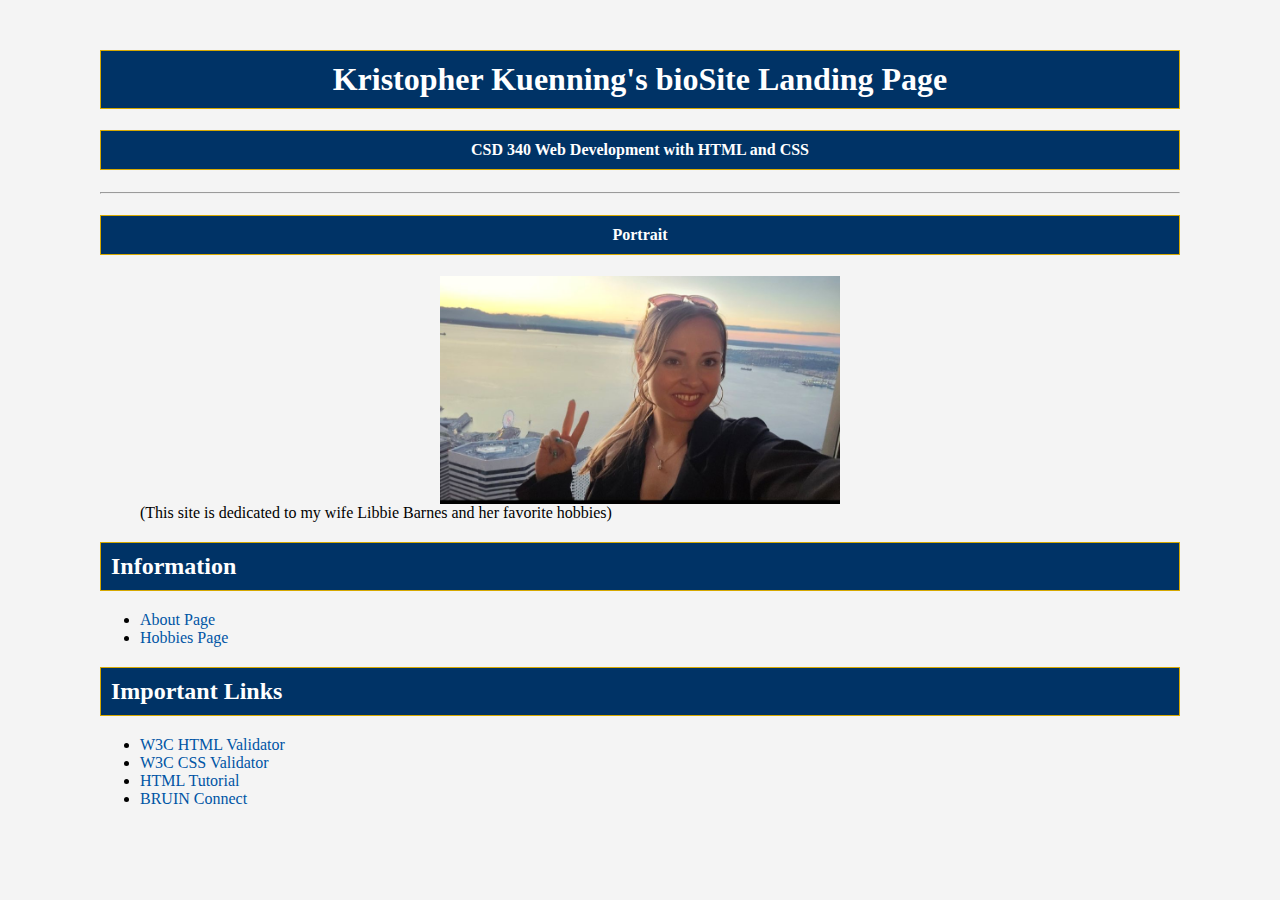
<file: index.html>
<!-- 
Kristopher Kuenning 
Assignment #7.2 
6.29.25
CSD340
-->

<!DOCTYPE html>
<html lang="en">
<head>
    <title>Kristopher Kuenning's CSD 340 bioSite Landing Page</title>

    <link rel="stylesheet" type="text/css" href="site.css">
    <link href='https://fonts.googleapis.com/css2?family=Roboto' rel='stylesheet'>

    <meta name="description" content="This is a webpage for CSD 340 with HTML and CSS"/>
    <meta name="author" content="Kristopher Kuenning"/>
    <meta name="keywords" content="HTML, CSS, webpage"/>
    <meta charset="UTF-8"/>

</head>

<body>

     <div id="container">

         <h1>Kristopher Kuenning's bioSite Landing Page</h1>

         <h4>CSD 340 Web Development with HTML and CSS</h4>
                  <hr>
             <div id="image-gallery">
                <div class="image-box">
                  <h4>Portrait</h4>
                   <figure>
                    <img src="images/Photo 7.jpg" alt="Portrait">
                    <figcaption>(This site is dedicated to my wife Libbie Barnes and her favorite hobbies)</figcaption>
                </figure>
             </div>

         <h2>Information</h2>
                  <ul>
                        <li><a href="aboutpage.html">About Page</a></li>
                        <li><a href="hobbiespage.html">Hobbies Page</a></li>
                                     </ul>


        <h2>Important Links</h2>
        <ul>
            <li><a href="https://validator.w3.org/ " target= "_blank">W3C HTML Validator</a></li>
            <li><a href="http://jigsaw.w3.org/css-validator/ " target="_blank">W3C CSS Validator</a></li>
            <li><a href="https://www.w3schools.com/html/ " target="_blank">HTML Tutorial</a></li>
            <li><a href="https://bruinconnect.bellevue.edu/ " target="_blank">BRUIN Connect</a></li>
                                     </ul>
    </div>
</body>

</html>
</file>
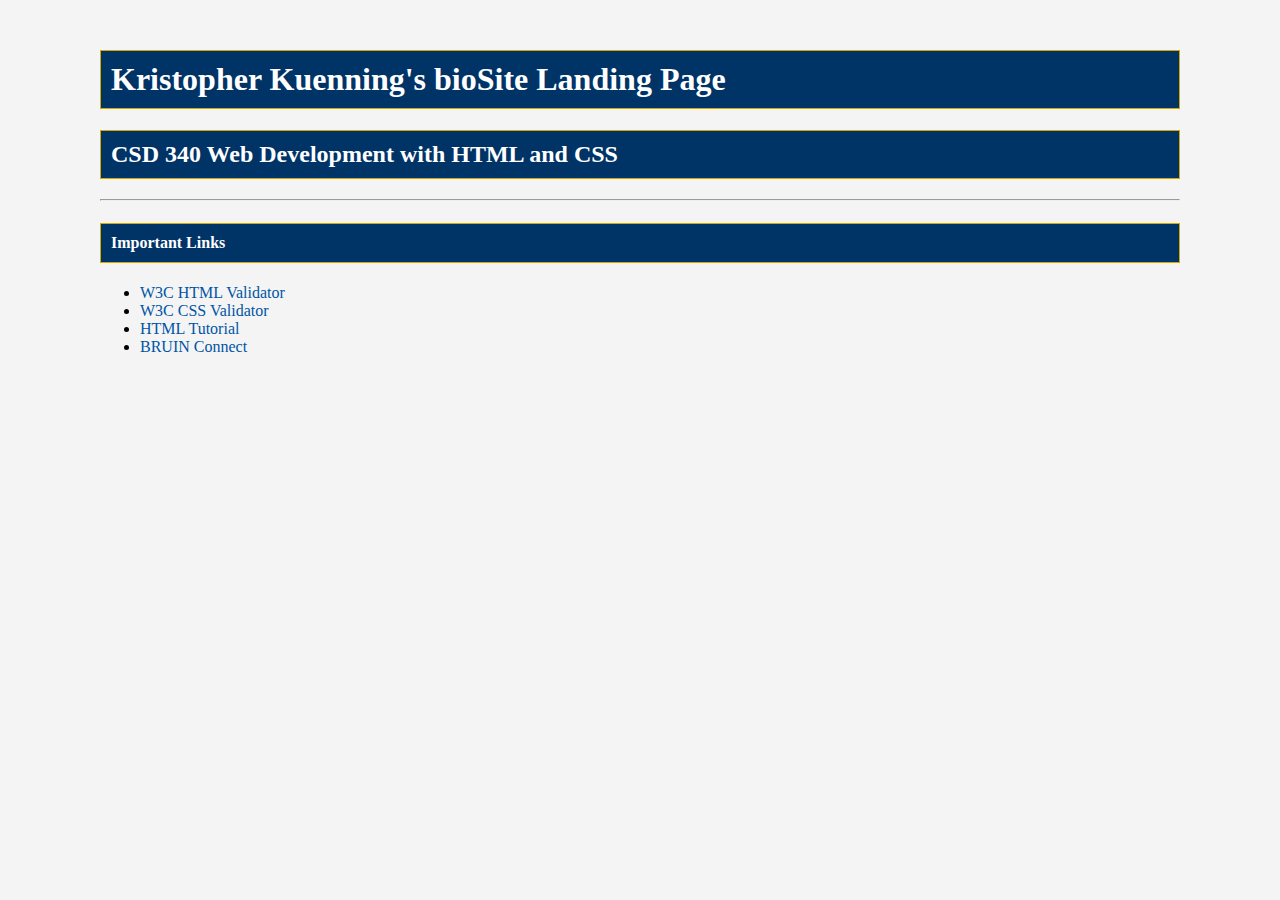
<file: bioSite-Project/index.html>
<!-- 
Kristopher Kuenning 
Assignment #6.3 
6.22.25
CSD340
-->

<!DOCTYPE html>
<html lang="en">
<head>
    <title>Kristopher Kuenning's CSD 340 bioSite Landing Page</title>

    <link rel="stylesheet" type="text/css" href="site.css">
    <link href='https://fonts.googleapis.com/css2?family=Roboto' rel='stylesheet'>

    <meta name="description" content="This is a webpage for CSD 340 with HTML and CSS"/>
    <meta name="author" content="Kristopher Kuenning"/>
    <meta name="keywords" content="HTML, CSS, webpage"/>
    <meta charset="UTF-8"/>

</head>

<body>

     <div id="container">

         <h1>Kristopher Kuenning's bioSite Landing Page</h1>

         <h2>CSD 340 Web Development with HTML and CSS</h2>
                  <hr>

        <h4>Important Links</h4>
        <ul>
            <li><a href="https://validator.w3.org/ " target= "_blank">W3C HTML Validator</a></li>
            <li><a href="http://jigsaw.w3.org/css-validator/ " target="_blank">W3C CSS Validator</a></li>
            <li><a href="https://www.w3schools.com/html/ " target="_blank">HTML Tutorial</a></li>
            <li><a href="https://bruinconnect.bellevue.edu/ " target="_blank">BRUIN Connect</a></li>
                                     </ul>
    </div>
</body>

</html>
</file>
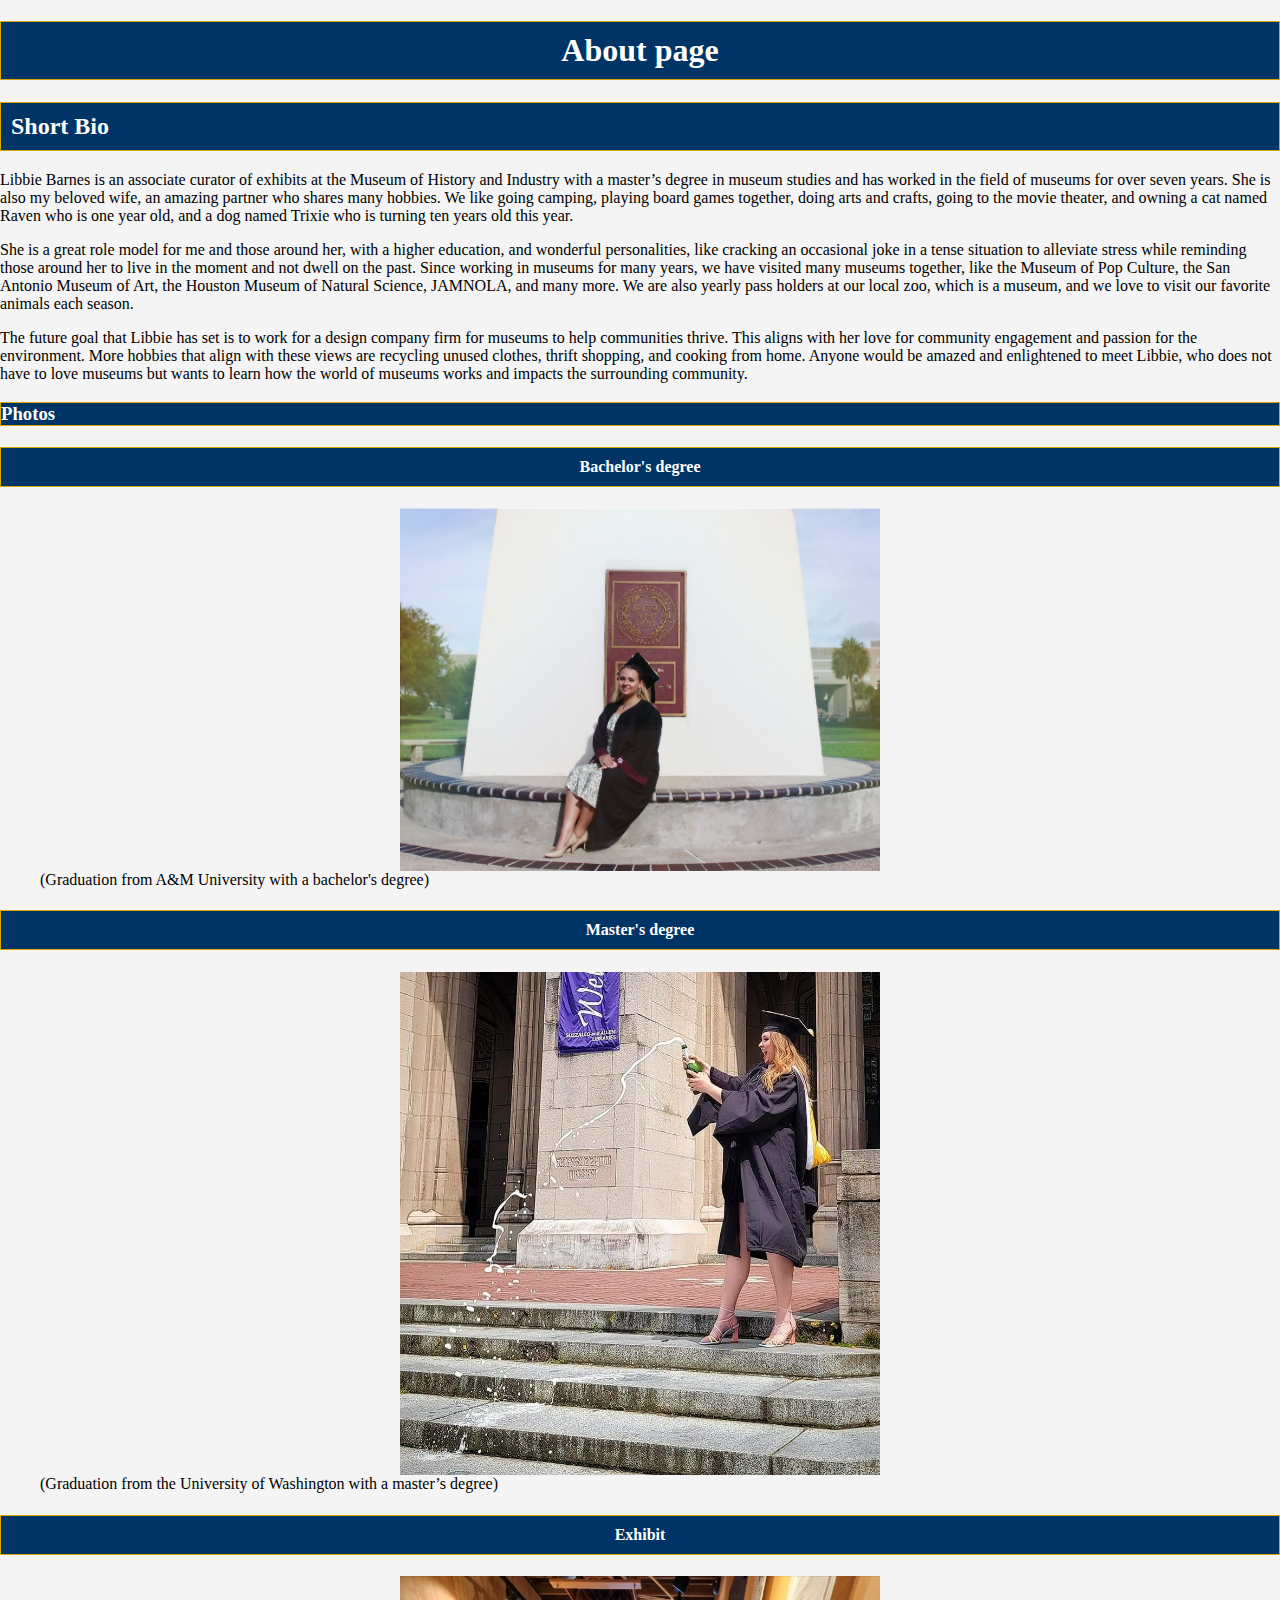
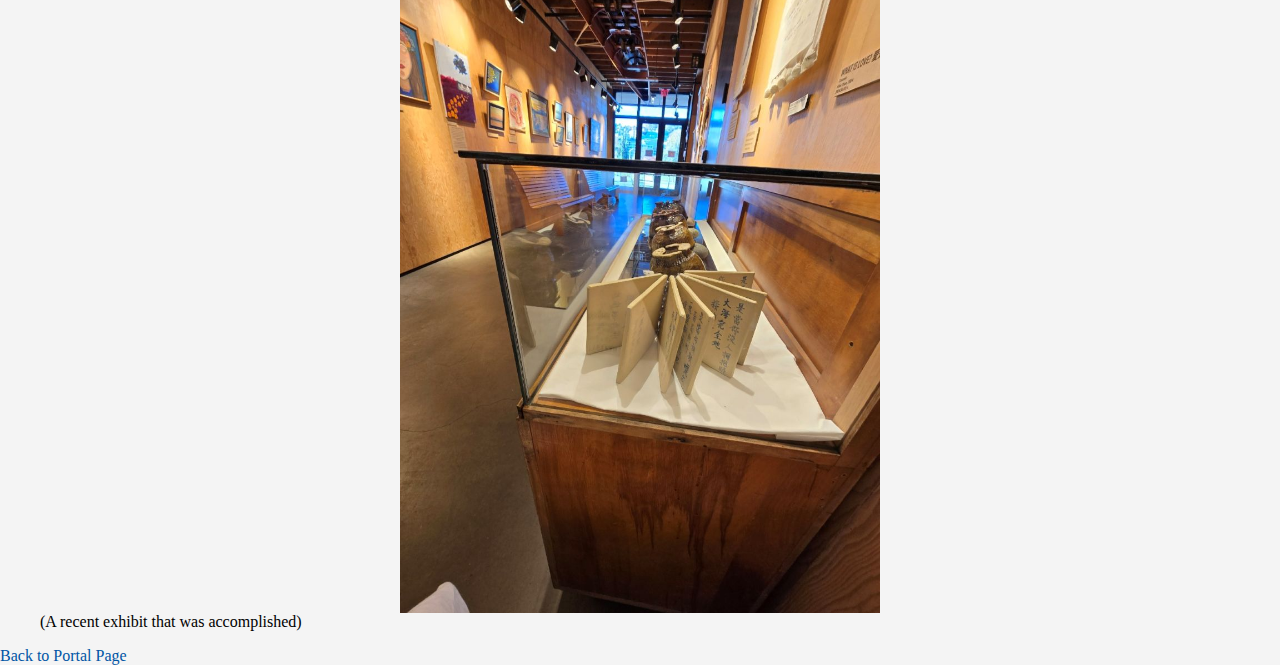
<file: aboutpage.html>
<!-- 
Kristopher Kuenning 
Assignment #6.3 
6.22.25
CSD340
-->

<!DOCTYPE html>
<html lang="en">
<head>

    <title>Kristoher Kuenning's bioSite about page</title>
    <link rel="stylesheet" href="site.css">

    <meta name="description" content="This is a webpage for bioSite"/>
    <meta name="author" content="Kristopher Kuenning"/>
    <meta name="keywords" content="HTML, CSS, webpage"/>
    <meta charset="UTF-8"/>

</head>
<body>

    <header>
        <h1>About page</h1>

        <h2>Short Bio</h2>

        <p>Libbie Barnes is an associate curator of exhibits at the Museum of History and Industry with a
           master’s degree in museum studies and has worked in the field of museums for over seven years.
           She is also my beloved wife, an amazing partner who shares many hobbies. We like going
           camping, playing board games together, doing arts and crafts, going to the movie theater, and
           owning a cat named Raven who is one year old, and a dog named Trixie who is turning ten years
           old this year.</p>
        <p>She is a great role model for me and those around her, with a higher education, and wonderful
           personalities, like cracking an occasional joke in a tense situation to alleviate stress while
           reminding those around her to live in the moment and not dwell on the past. Since working in
           museums for many years, we have visited many museums together, like the Museum of Pop
           Culture, the San Antonio Museum of Art, the Houston Museum of Natural Science, JAMNOLA,
           and many more. We are also yearly pass holders at our local zoo, which is a museum, and we
           love to visit our favorite animals each season.</p>
        <p>The future goal that Libbie has set is to work for a design company firm for museums to help
           communities thrive. This aligns with her love for community engagement and passion for the
           environment. More hobbies that align with these views are recycling unused clothes, thrift
           shopping, and cooking from home. Anyone would be amazed and enlightened to meet Libbie,
           who does not have to love museums but wants to learn how the world of museums works and
           impacts the surrounding community.</p>

        <h3>Photos</h3>

            <div class="image-box">
                <h4>Bachelor's degree</h4>
                <figure>
                    <img src="images/Photo 2.jpg" alt="A&M Graduation">
                    <figcaption>(Graduation from A&M University with a bachelor's degree)</figcaption>
                </figure>
            </div>

            <div class="image-box">
                <h4>Master's degree</h4>
                <figure>
                    <img src="images/Photo 3.jpg" alt="UW Graduation">
                    <figcaption>(Graduation from the University of Washington with a master’s degree)</figcaption>
                </figure>
            </div>

            <div class="image-box">
                <h4>Exhibit</h4>
                <figure>
                    <img src="images/Photo 1.jpg" alt="Exhibit">
                    <figcaption>(A recent exhibit that was accomplished)</figcaption>
                </figure>
            </div>

    </header>

    <footer>
        <a href="index.html">Back to Portal Page</a>
    </footer>

</body>
</html>
</file>
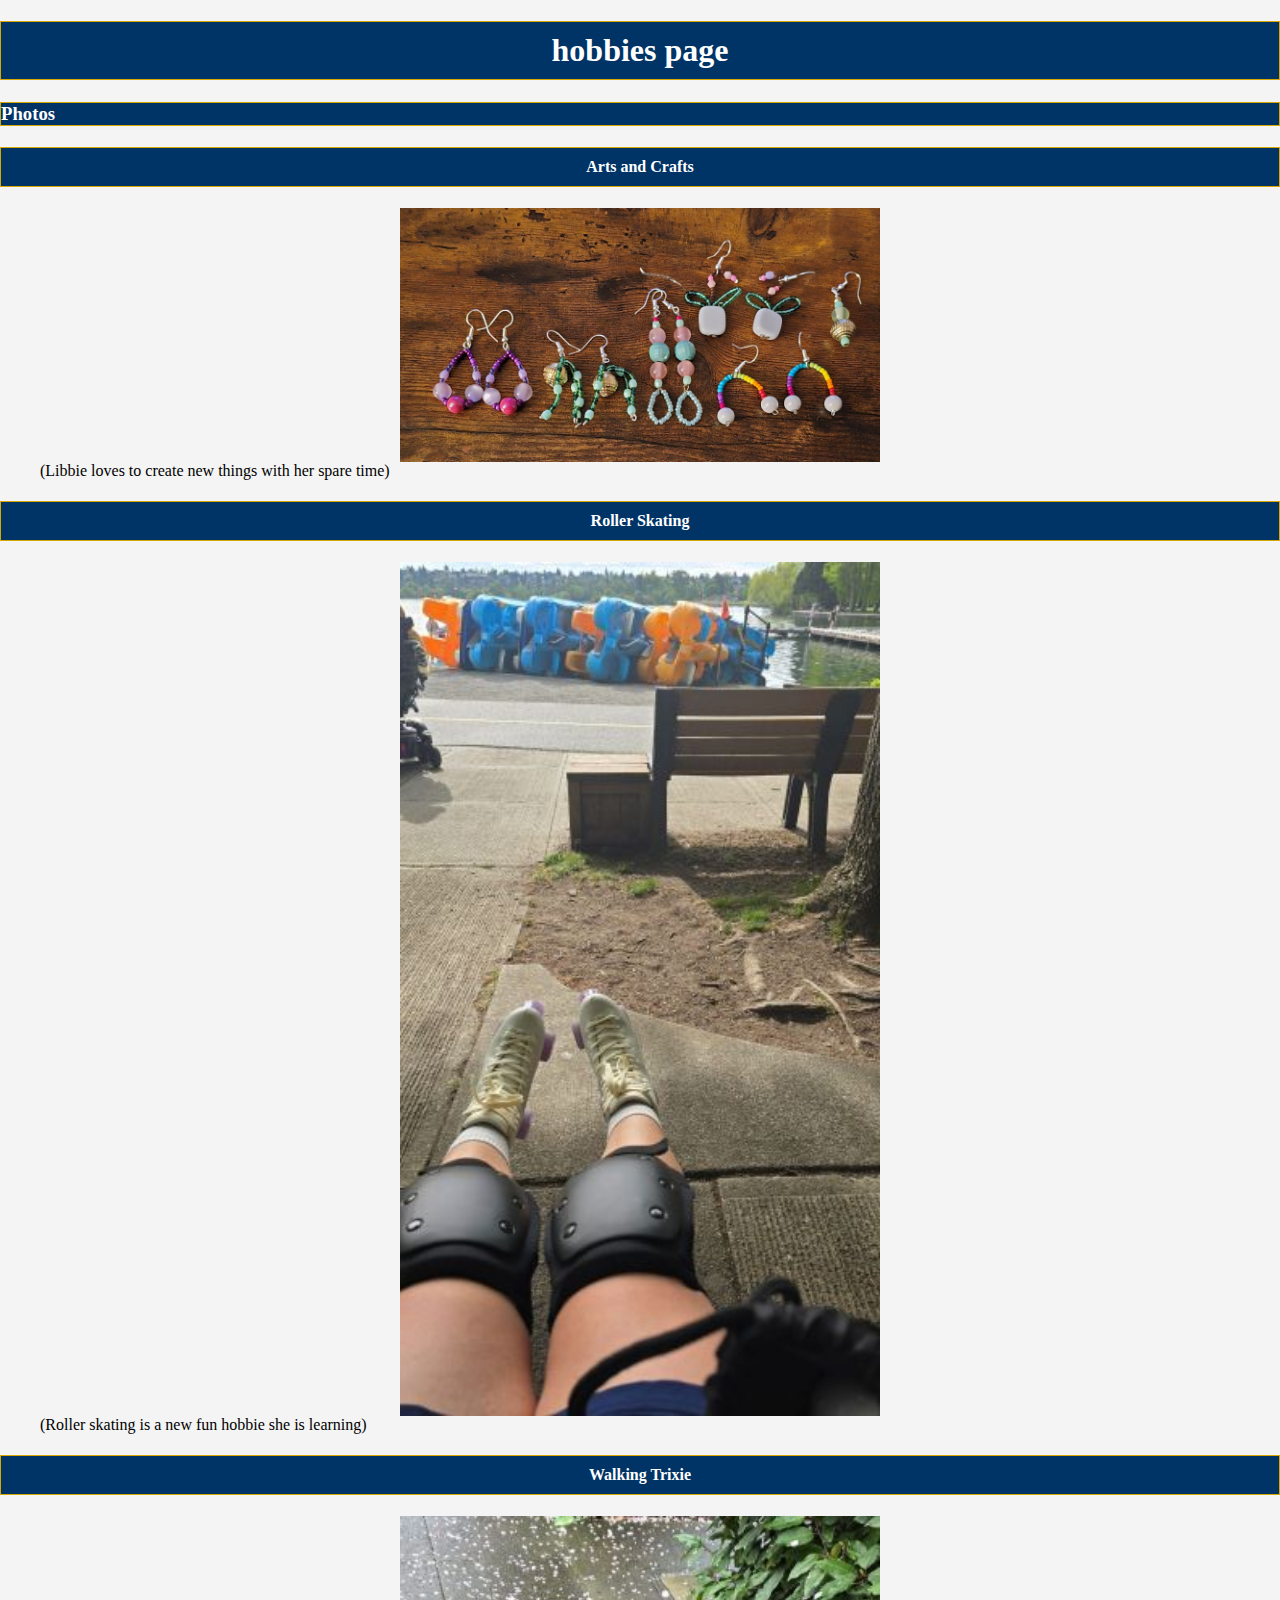
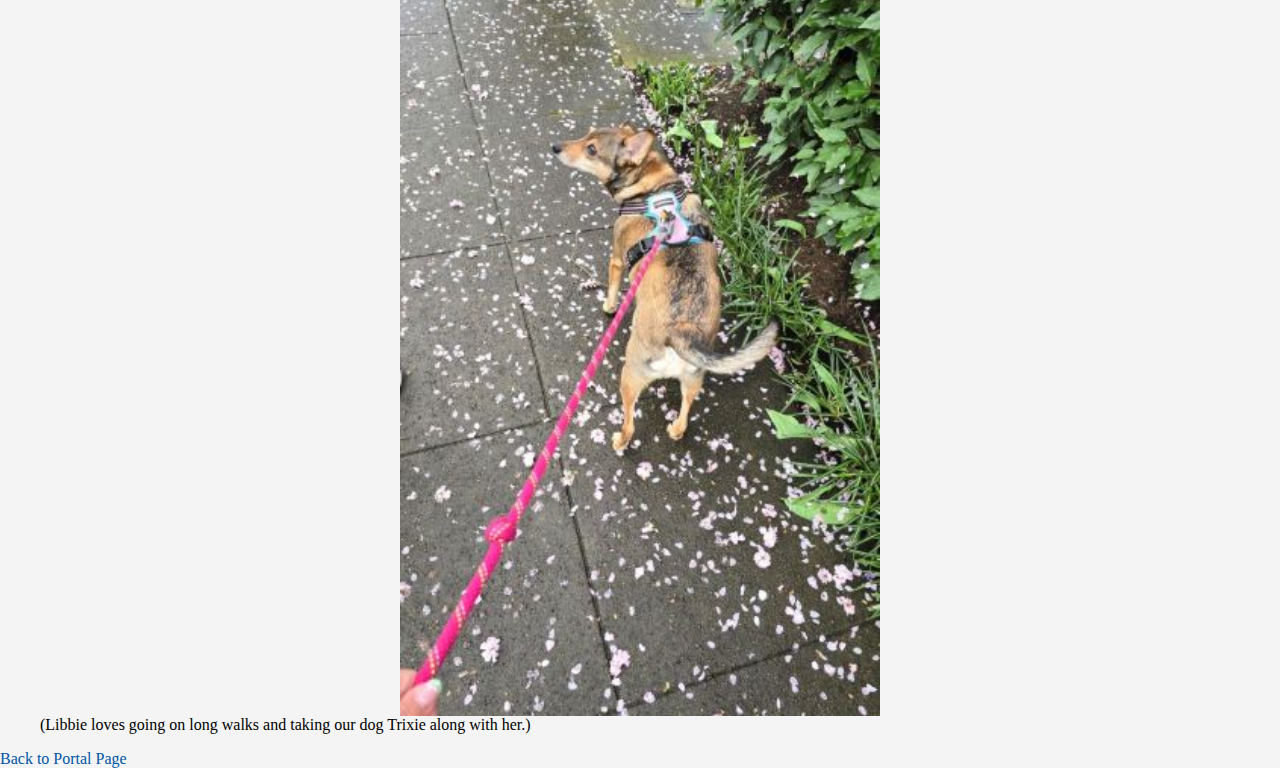
<file: hobbiespage.html>
<!-- 
Kristopher Kuenning 
Assignment #6.3 
6.22.25
CSD340
-->

<!DOCTYPE html>
<html lang="en">
<head>

    <title>Kristoher Kuenning's bioSite hobbies page</title>
    <link rel="stylesheet" href="site.css">

    <meta name="description" content="This is a webpage for bioSite"/>
    <meta name="author" content="Kristopher Kuenning"/>
    <meta name="keywords" content="HTML, CSS, webpage"/>
    <meta charset="UTF-8"/>

</head>
<body>

    <header>
        <h1>hobbies page</h1>

        <h3>Photos</h3>

        <div id="image-gallery">
            <div class="image-box">
                <h4>Arts and Crafts</h4>
                <figure>
                    <img src="images/Photo 4.jpg" alt="Arts and Crafts">
                    <figcaption>(Libbie loves to create new things with her spare time)</figcaption>
                </figure>
            </div>

            <div class="image-box">
                <h4>Roller Skating</h4>
                <figure>
                    <img src="images/Photo 6.jpg" alt="Roller Skating">
                    <figcaption>(Roller skating is a new fun hobbie she is learning)</figcaption>
                </figure>
            </div>

            <div class="image-box">
                <h4>Walking Trixie</h4>
                <figure>
                    <img src="images/Photo 5.jpg" alt="Dog walking">
                    <figcaption>(Libbie loves going on long walks and taking our dog Trixie along with her.)</figcaption>
                </figure>
            </div>

    </header>

    <footer>
        <a href="index.html">Back to Portal Page</a>
    </footer>

</body>
</html>
</file>
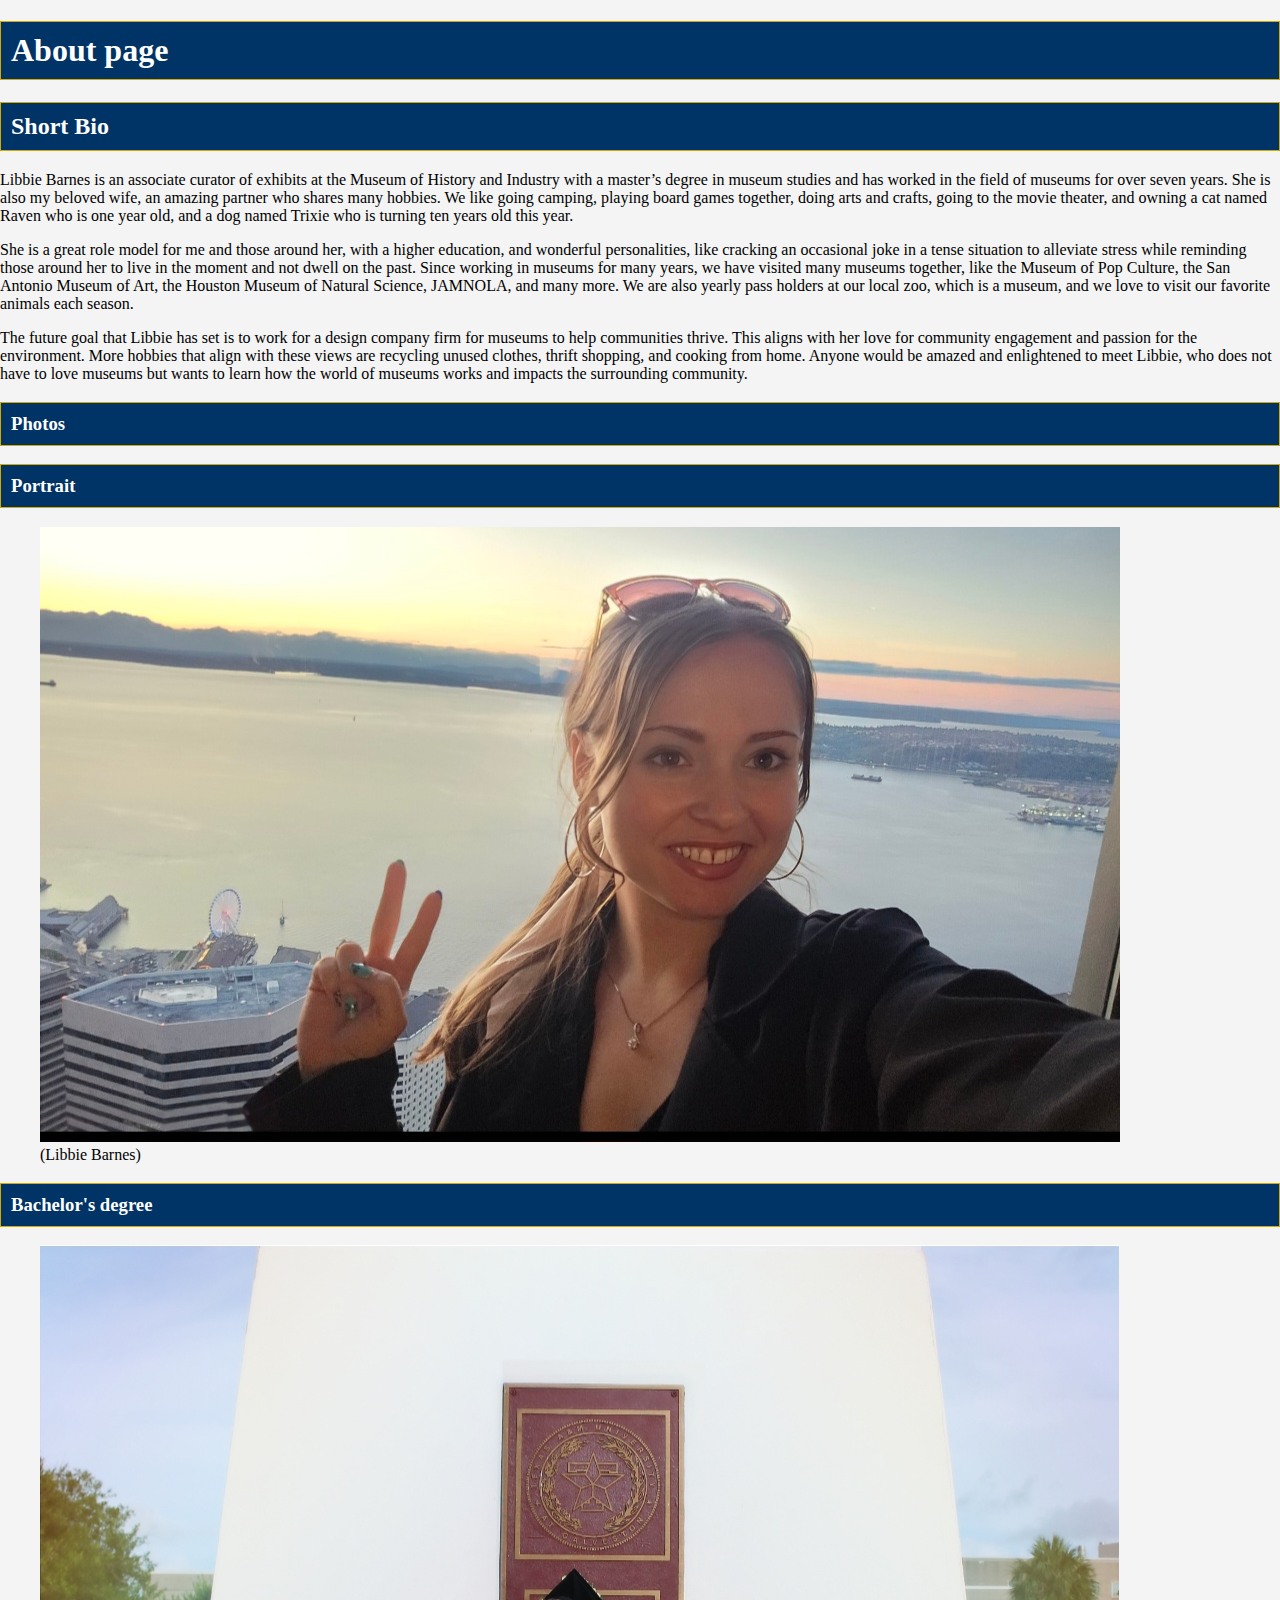
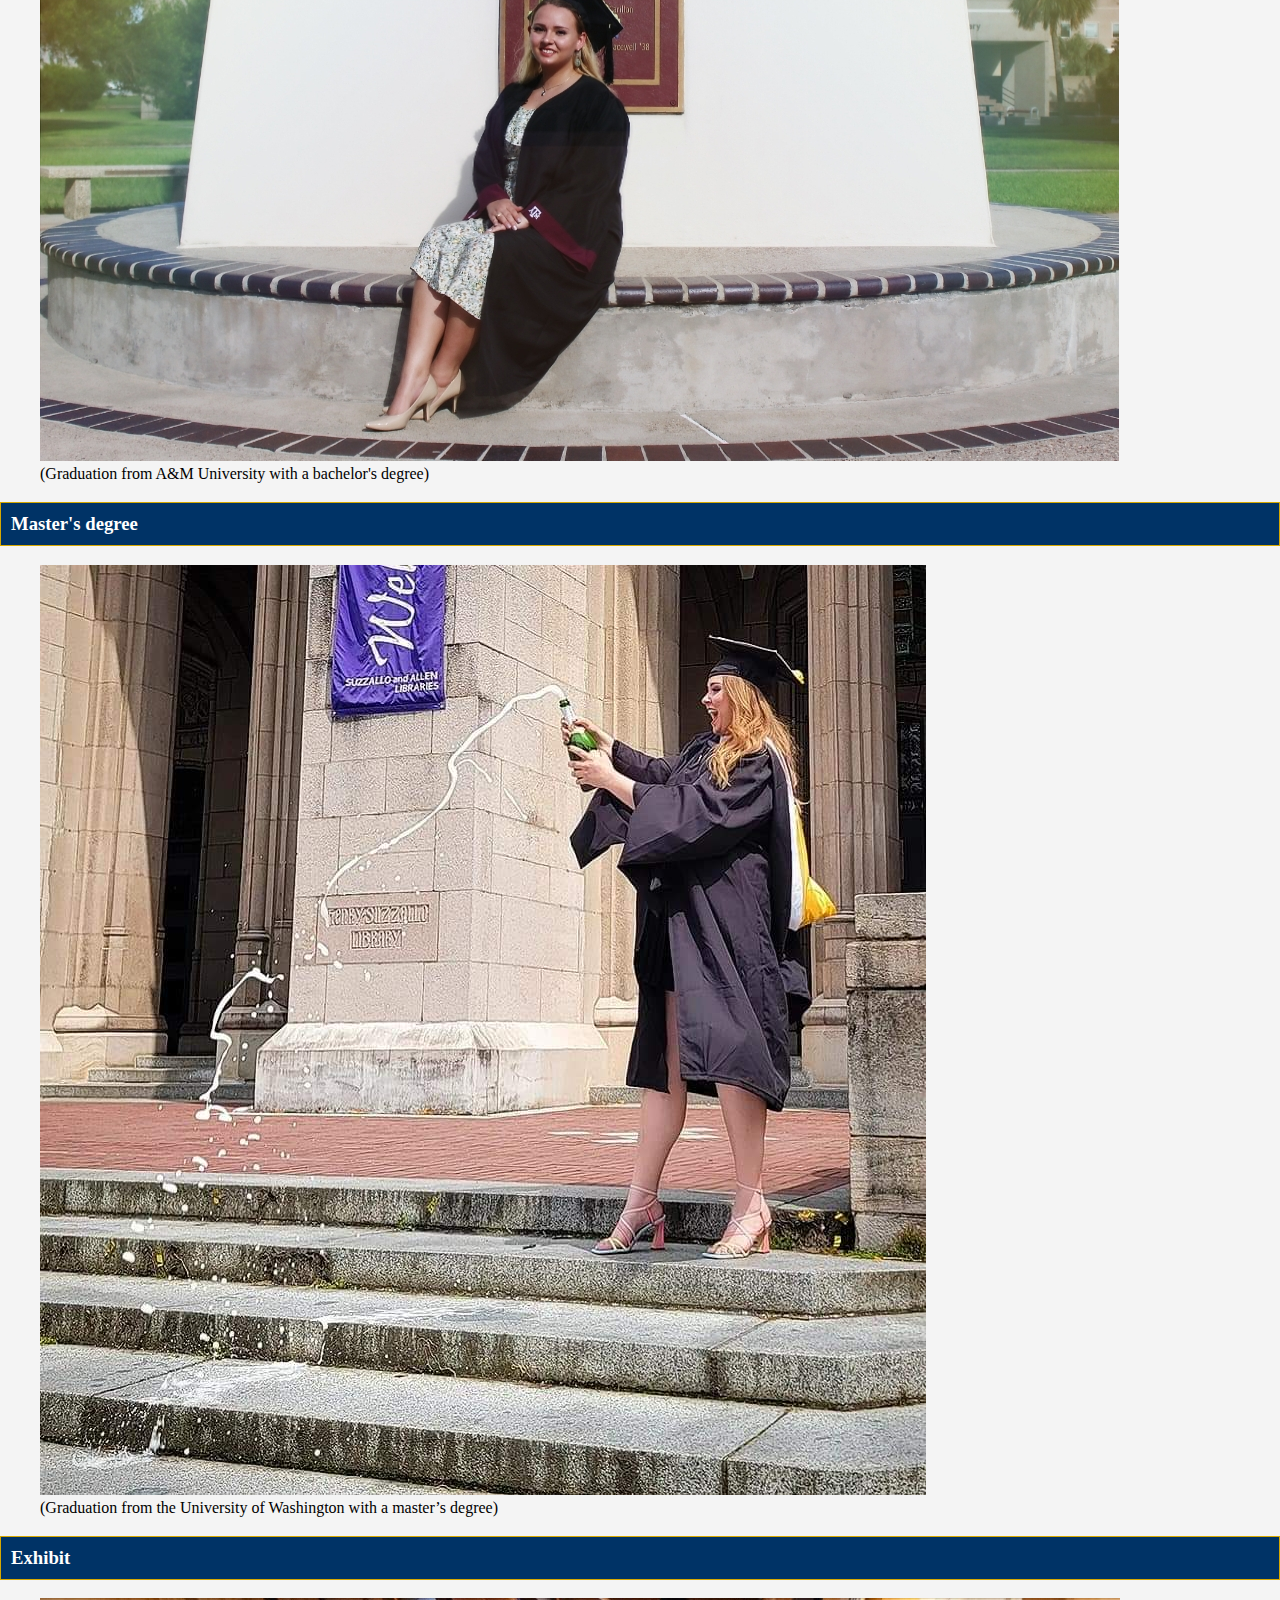
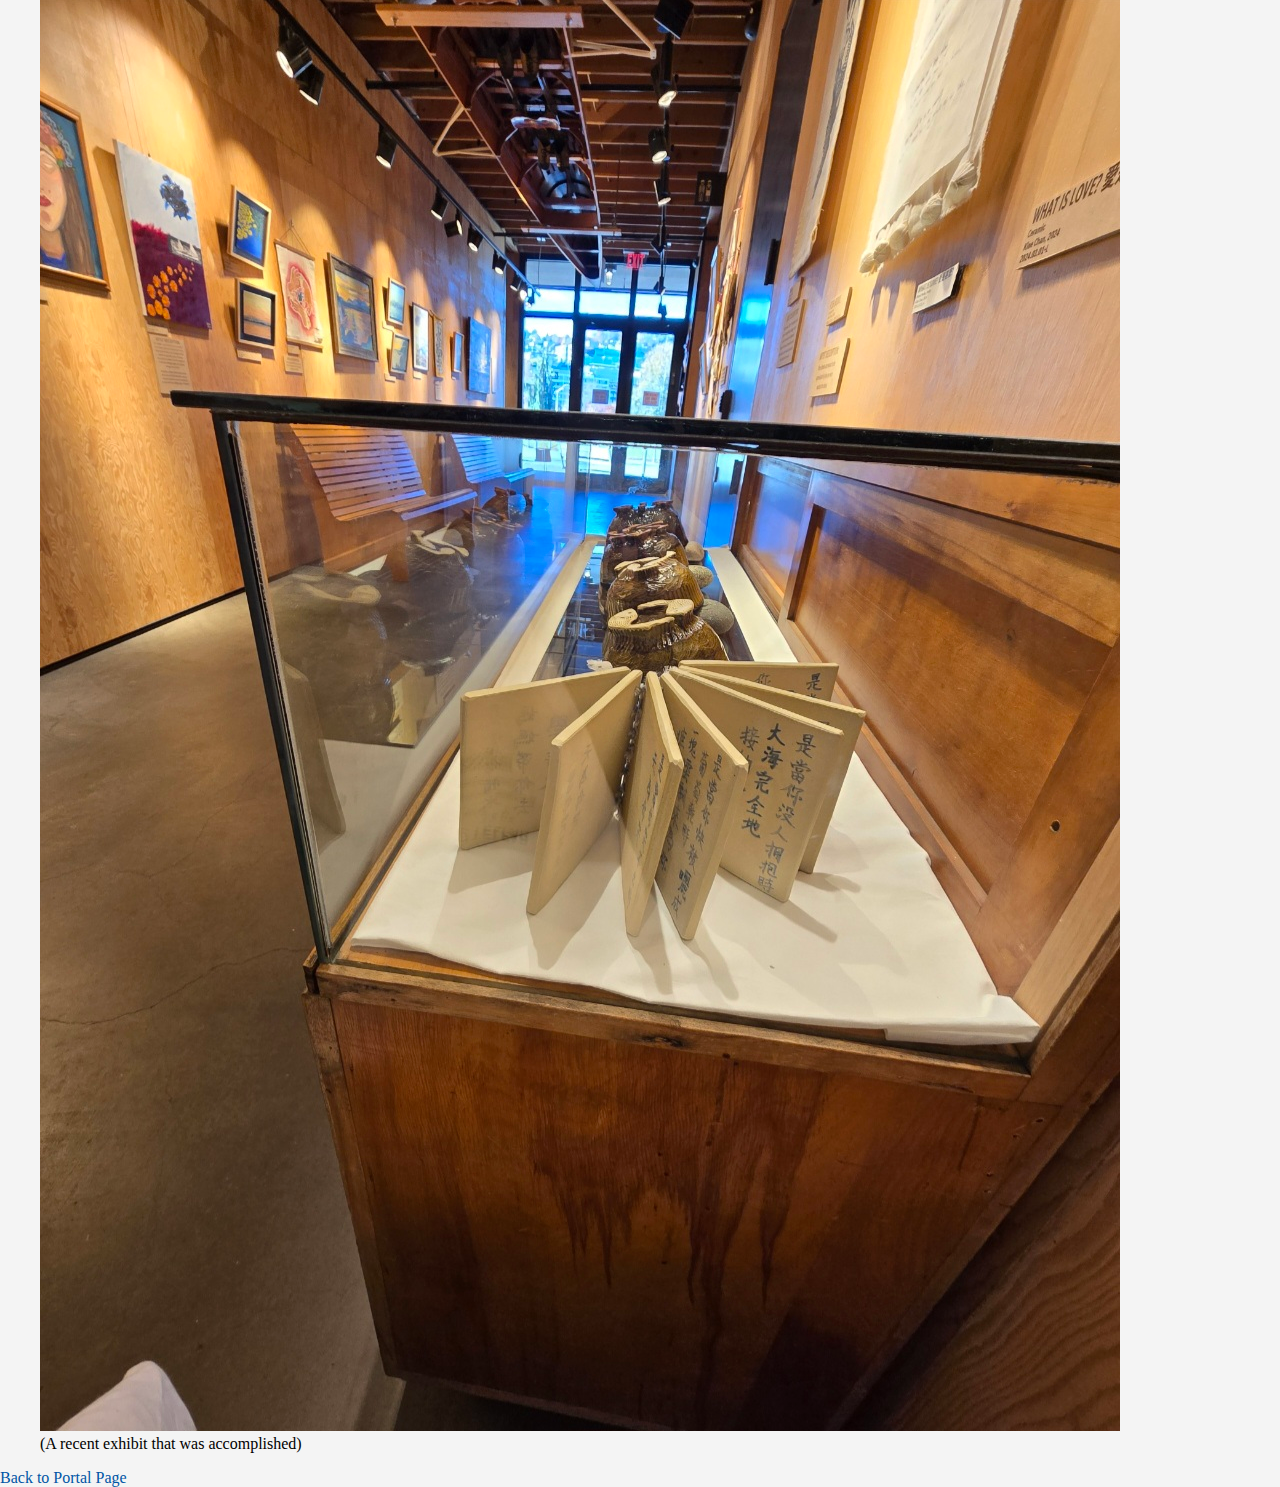
<file: bioSite-Project/aboutpage.html>
<!-- 
Kristopher Kuenning 
Assignment #6.3 
6.22.25
CSD340
-->

<!DOCTYPE html>
<html lang="en">
<head>

    <title>Kristoher Kuenning's bioSite about page</title>
    <link rel="stylesheet" href="site.css">

    <meta name="description" content="This is a webpage for bioSite"/>
    <meta name="author" content="Kristopher Kuenning"/>
    <meta name="keywords" content="HTML, CSS, webpage"/>
    <meta charset="UTF-8"/>

</head>
<body>

    <header>
        <h1>About page</h1>

        <h2>Short Bio</h2>

        <p>Libbie Barnes is an associate curator of exhibits at the Museum of History and Industry with a
           master’s degree in museum studies and has worked in the field of museums for over seven years.
           She is also my beloved wife, an amazing partner who shares many hobbies. We like going
           camping, playing board games together, doing arts and crafts, going to the movie theater, and
           owning a cat named Raven who is one year old, and a dog named Trixie who is turning ten years
           old this year.</p>
        <p>She is a great role model for me and those around her, with a higher education, and wonderful
           personalities, like cracking an occasional joke in a tense situation to alleviate stress while
           reminding those around her to live in the moment and not dwell on the past. Since working in
           museums for many years, we have visited many museums together, like the Museum of Pop
           Culture, the San Antonio Museum of Art, the Houston Museum of Natural Science, JAMNOLA,
           and many more. We are also yearly pass holders at our local zoo, which is a museum, and we
           love to visit our favorite animals each season.</p>
        <p>The future goal that Libbie has set is to work for a design company firm for museums to help
           communities thrive. This aligns with her love for community engagement and passion for the
           environment. More hobbies that align with these views are recycling unused clothes, thrift
           shopping, and cooking from home. Anyone would be amazed and enlightened to meet Libbie,
           who does not have to love museums but wants to learn how the world of museums works and
           impacts the surrounding community.</p>

        <h3>Photos</h3>

        <div id="image-gallery">
            <div class="image-box">
                <h3>Portrait</h3>
                <figure>
                    <img src="images/Photo 7.jpg" alt="Portrait">
                    <figcaption>(Libbie Barnes)</figcaption>
                </figure>
            </div>

            <div class="image-box">
                <h3>Bachelor's degree</h3>
                <figure>
                    <img src="images/Photo 2.jpg" alt="A&M Graduation">
                    <figcaption>(Graduation from A&M University with a bachelor's degree)</figcaption>
                </figure>
            </div>

            <div class="image-box">
                <h3>Master's degree</h3>
                <figure>
                    <img src="images/Photo 3.jpg" alt="UW Graduation">
                    <figcaption>(Graduation from the University of Washington with a master’s degree)</figcaption>
                </figure>
            </div>

            <div class="image-box">
                <h3>Exhibit</h3>
                <figure>
                    <img src="images/Photo 1.jpg" alt="Exhibit">
                    <figcaption>(A recent exhibit that was accomplished)</figcaption>
                </figure>
            </div>

    </header>

    <footer>
        <a href="index.html">Back to Portal Page</a>
    </footer>

</body>
</html>
</file>
<file: site.css>
<!-- 
Kristopher Kuenning 
Assignment #6.3 
6.22.25
CSD340
-->

html {
    font-family: 'Roboto', sans-serif;
}
body {
    background-color: #f4f4f4;
    margin: 0;
    padding: 0;
}

#container {
    margin-top: 50px;
    margin-left: 100px;
    margin-right: 100px;
}

h1, h4 {
    background-color: #003366;     /* Deep blue */
    color: #ffffff;                /* White text */
    border: 1px solid #D6A800;     /* Gold border */
    padding: 10px;
    text-align: center;
}

h2 {
    background-color: #003366;     /* Deep blue */
    color: #ffffff;                /* White text */
    border: 1px solid #D6A800;     /* Gold border */
    padding: 10px;
}

h3 {
    background-color: #003366;     /* Deep blue */
    color: #ffffff;                /* White text */
    border: 1px solid #D6A800;     /* Gold border */
}

a {
    color: #0055a5;                /* Medium blue */
    text-decoration: none;
}

a:hover {
    color: #FF9900;                /* Orange (hover color) */
}

a:visited {
    color: #800080;                /* Purple for visited links */
}

img {
  display: block;
  margin-left: auto;
  margin-right: auto;
  width: 40%;
}
</file>
<file: bioSite-Project/site.css>
<!-- 
Kristopher Kuenning 
Assignment #6.3 
6.22.25
CSD340
-->

html {
    font-family: 'Roboto', sans-serif;
}
body {
    background-color: #f4f4f4;
    margin: 0;
    padding: 0;
}

#container {
    margin-top: 50px;
    margin-left: 100px;
    margin-right: 100px;
}

h1, h2, h3, h4 {
    background-color: #003366;     /* Deep blue */
    color: #ffffff;                /* White text */
    border: 1px solid #D6A800;     /* Gold border */
    padding: 10px;
}

a {
    color: #0055a5;                /* Medium blue */
    text-decoration: none;
}

a:hover {
    color: #FF9900;                /* Orange (hover color) */
}

a:visited {
    color: #800080;                /* Purple for visited links */
}
</file>
